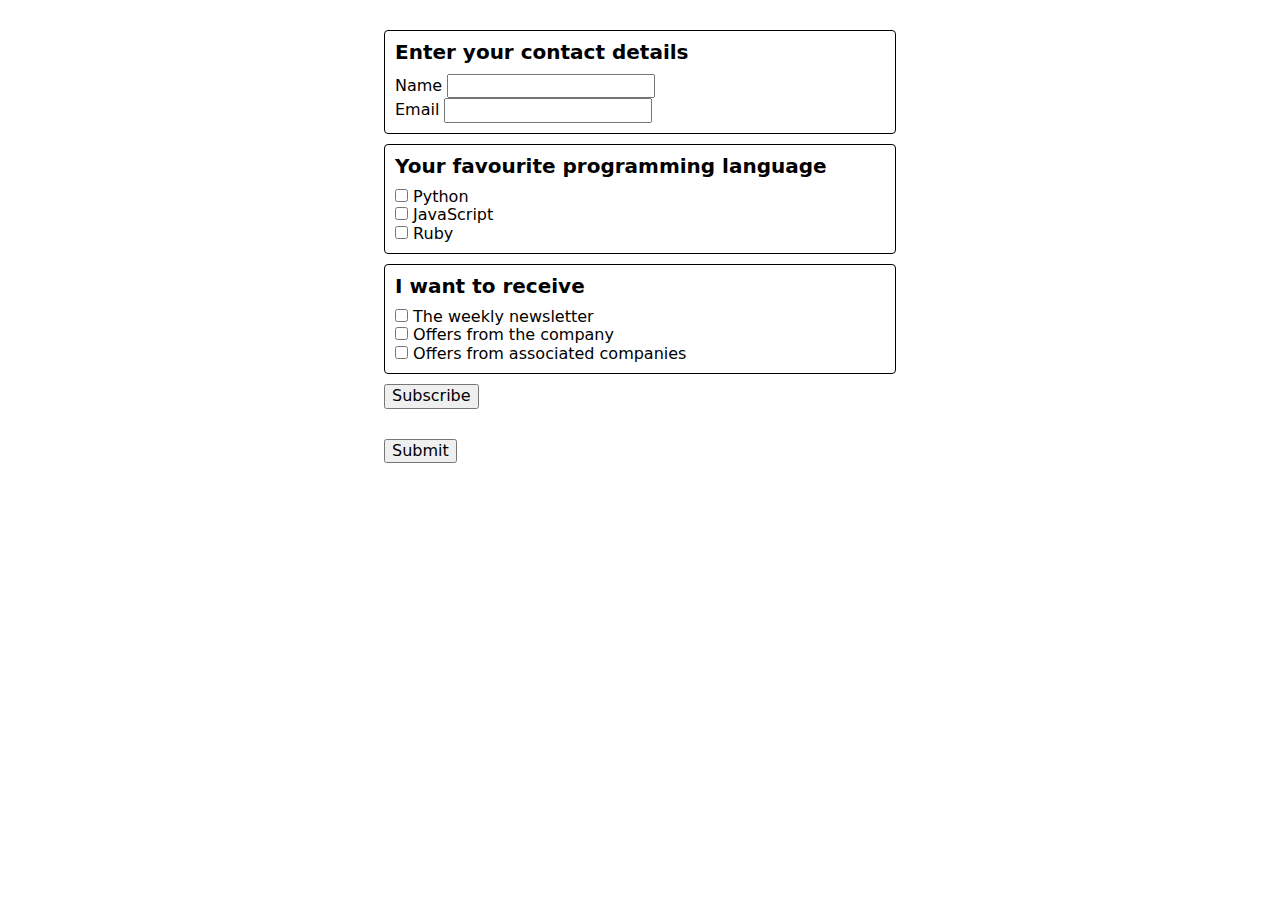
<file: index.html>
<!DOCTYPE html>
<html lang="en">
  <head>
    <meta charset="UTF-8" />
    <meta http-equiv="X-UA-Compatible" content="IE=edge" />
    <meta name="viewport" content="width=device-width, initial-scale=1.0" />
    <title>Module 6</title>

    <link rel="preconnect" href="https://fonts.googleapis.com" />
    <link rel="preconnect" href="https://fonts.gstatic.com" crossorigin />
    <link
      href="https://fonts.googleapis.com/css2?family=Montserrat:wght@400;600;700&display=swap"
      rel="stylesheet"
    />

    <link
      rel="stylesheet"
      href="https://cdn.jsdelivr.net/npm/modern-normalize@1.1.0/modern-normalize.min.css"
    />

    <link rel="stylesheet" href="./css/styles.css" />
  </head>

  <body>

    <!-- ====================================================== -->
    <div class="wrapper">
      <form class="form" name="" id="">
        <!-- Autofocus -->
        <!-- <div class="label-wrapper">
            <input class="input" type="text" id="name">
            <label for="name">Username</label>            
        </div> -->
        
        <!-- <label class="form-label">
          Username -->
          <!-- <input type="text" name="username" autofocus />
        </label>
        <label class="form-label">
          Email
          <input type="email" name="email" />
        </label> -->

        <!-- Placeholder -->
        <!-- <label class="form-label">
          Username
          <input type="text" name="username" placeholder="Jacob Mercer" />
        </label>
        <label class="form-label">
          Phone
          <input type="tel" name="phone" placeholder="+38 (099) - 11 - 11 - 111" >
        </label> -->

        <!-- Email & Password -->
        <!-- <label class="form-label">
          Email
          <input type="email" name="email" />
        </label>
        <label class="form-label">
          Password
          <input type="password" name="password" minlength="5" maxlength="12" />
        </label> -->

        <!-- Radio buttons -->
        <!-- <div class="radio-btn">
          <label class="">
            <input type="radio" name="color" value="button-1" checked />
            Button 1
          </label>
          <label class="">
            <input type="radio" name="color" value="button-2" />
            Button 2
          </label>
          <label class="">
            <input type="radio" name="color" value="button-3" />
            Button 3
          </label>
        </div> -->

        <!-- Checkboxes -->
        <!-- <div class="checkboxes">
          <label class="checkbox-label">
            <input type="checkbox" name="checkbox" value="checkbox-1" checked />
            <span>Checkbox 1</span>
          </label>
          <label class="">
            <input type="checkbox" name="checkbox" value="checkbox-2" checked />
            Checkbox 2
          </label>
          <label class="">
            <input type="checkbox" name="checkbox" value="checkbox-3" />
            Checkbox 3
          </label>
        </div> -->

        <!-- Numbers input -->
        <!-- <label class="form-label">
          Age
          <input
            type="number"
            name="age"
            value="0"
            step="1"
            min="18"
            max="100"
          />
        </label> -->

        <!-- Date & time -->
        <!-- <div class="date-time">
          <label class="form-label">
            Date
            <input type="date" min="1920-01-01" max="2020-01-01" />
          </label>

          <label class="form-label">
            Time
            <input type="time" />
          </label>

          <label class="form-label">
            Date and time
            <input
              type="datetime-local"
              min="1920-01-01T00:00"
              max="2020-01-01T00:00"
            />
          </label>
        </div> -->

        <!-- Tetxarea -->
        <!-- <label class="form-label">
          Feedback
          <textarea
            name="feedback"
            rows="5"
            placeholder="Type your message here..."
          ></textarea>
        </label> -->

        <!-- Form group -->
        <div
          class="form-group"
          role="group"
          aria-labelledby="contact-details-head"
        >
          <p id="contact-details-head">Enter your contact details</p>
          <label>
            Name
            <input type="text" name="username" />
          </label>
          <label>
            Email
            <input type="email" name="email" />
          </label>
        </div>
        <div class="form-group" role="group" aria-labelledby="language-head">
          <p id="language-head">Your favourite programming language</p>
          <label>
            <input type="checkbox" name="language" value="python" />
            Python
          </label>
          <label>
            <input type="checkbox" name="language" value="js" />
            JavaScript
          </label>
          <label>
            <input type="checkbox" name="language" value="ruby" />
            Ruby
          </label>
        </div>
        <div class="form-group" role="group" aria-labelledby="newsletter-head">
          <p id="newsletter-head">I want to receive</p>
          <label>
            <input type="checkbox" name="newsletter" value="weekly" />
            The weekly newsletter
          </label>
          <label>
            <input type="checkbox" name="newsletter" value="company_offers" />
            Offers from the company
          </label>
          <label>
            <input
              type="checkbox"
              name="newsletter"
              value="associated_offers"
            />
            Offers from associated companies
          </label>
        </div>
        <button type="submit">Subscribe</button>

        <button class="form-submit" type="submit">Submit</button>
      </form>
    </div>
  </body>
</html>
</file>
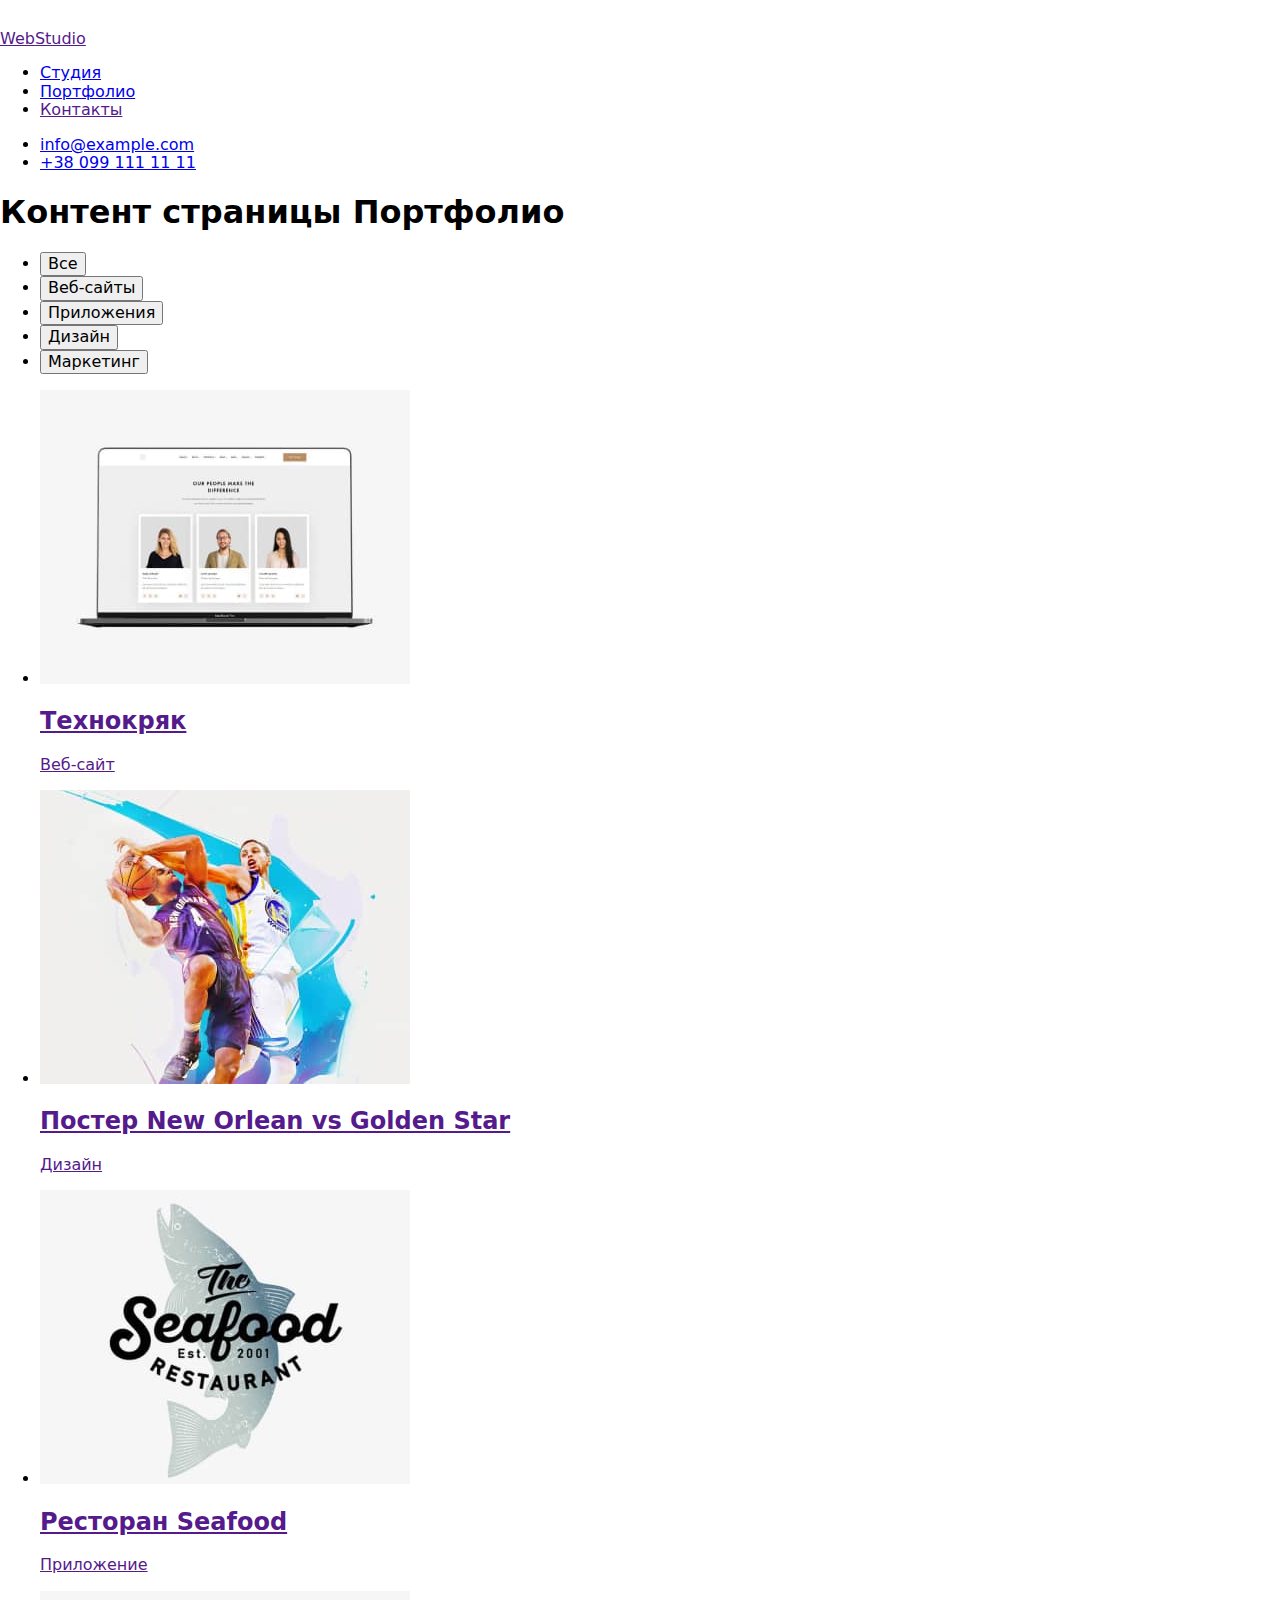
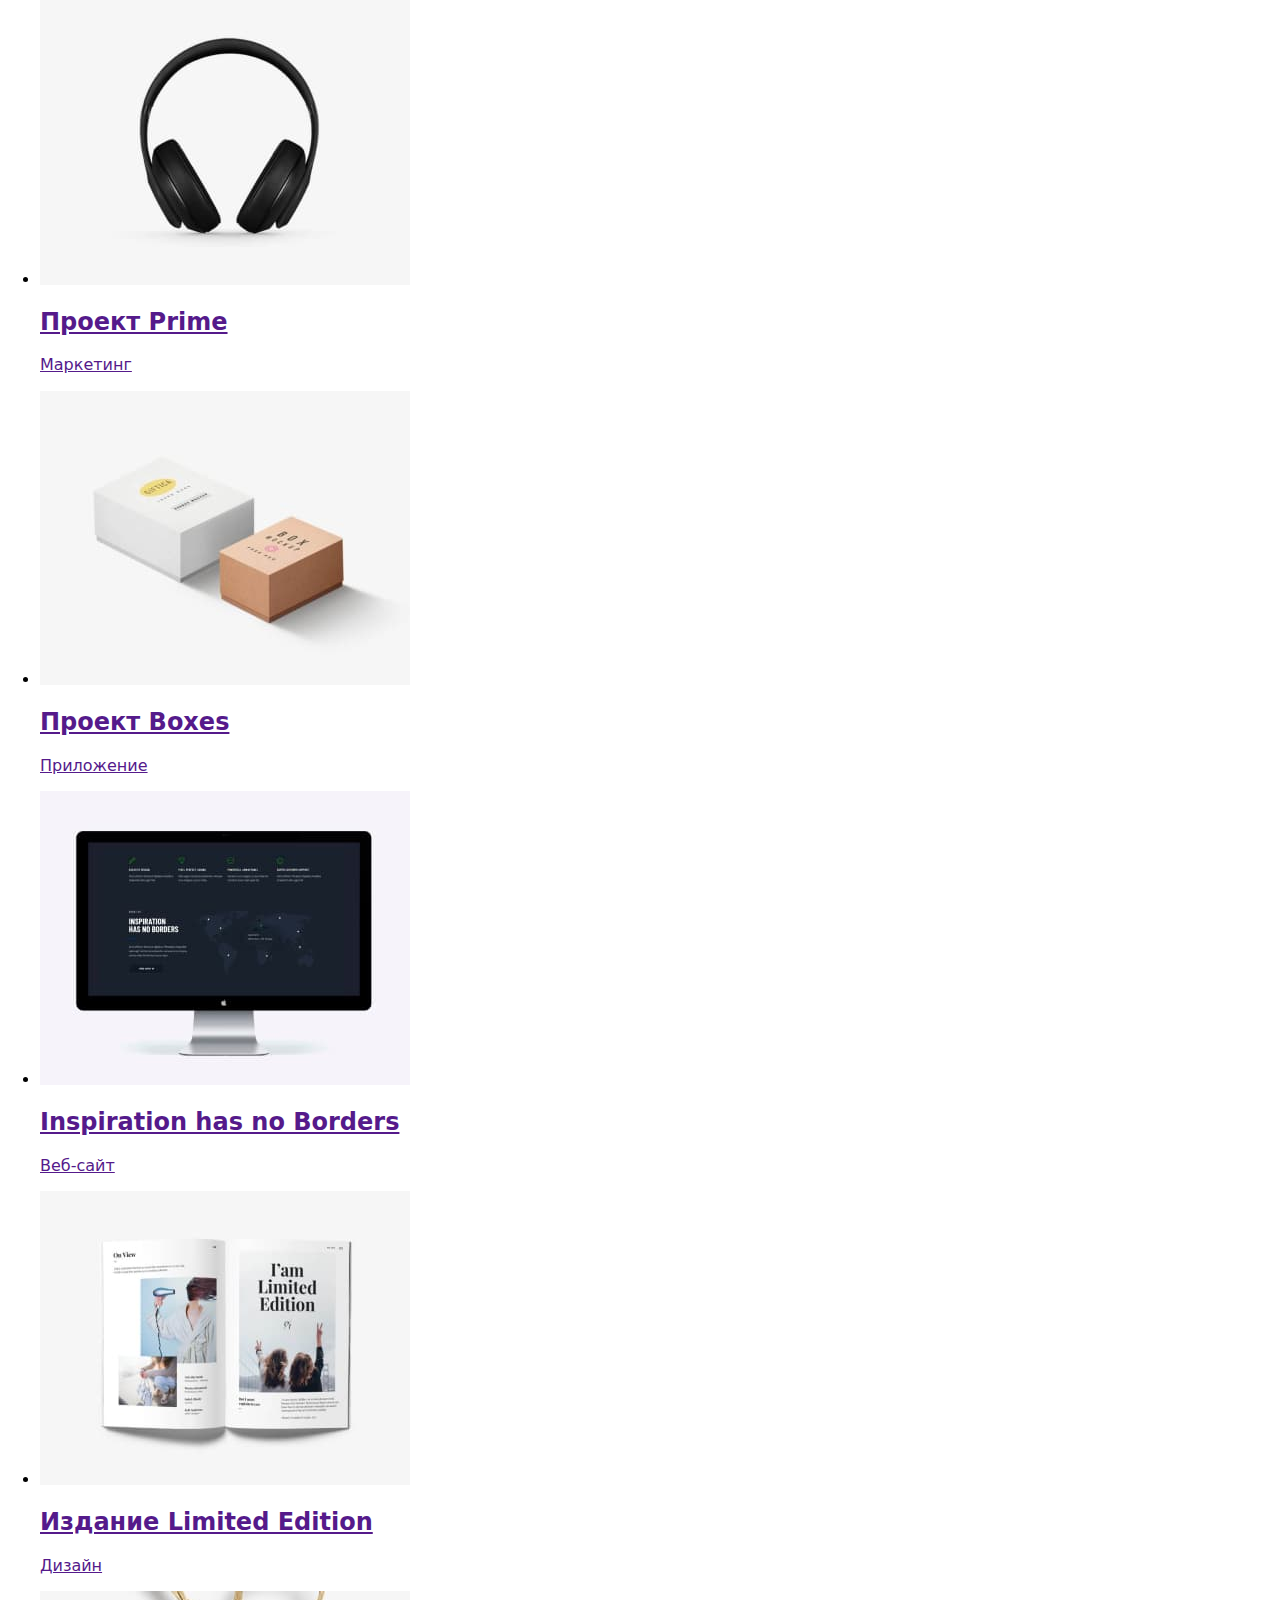
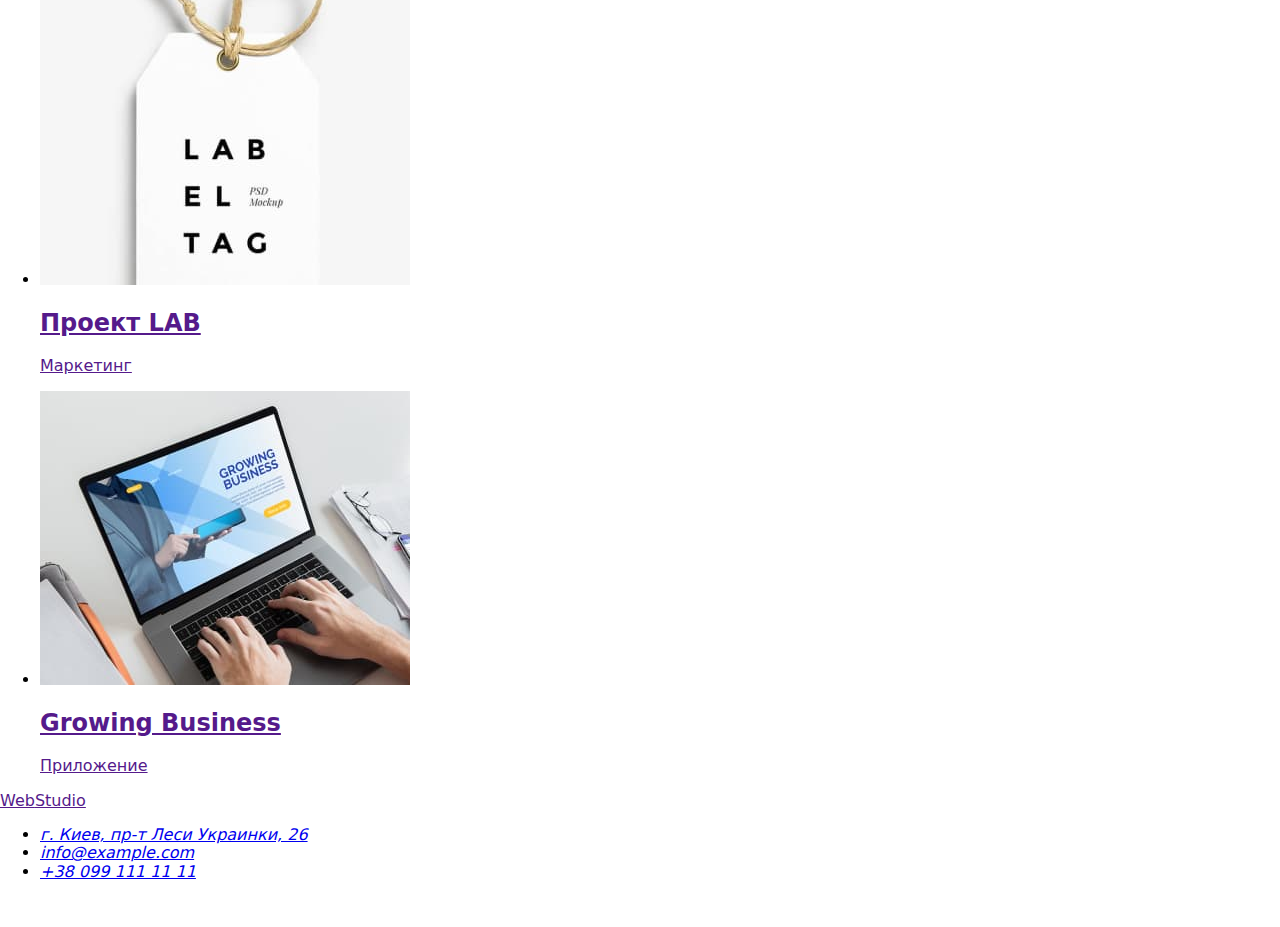
<file: portfolio.html>
<!DOCTYPE html>
<html lang="ru">

<head>
    <meta charset="UTF-8">
    <meta http-equiv="X-UA-Compatible" content="IE=edge">
    <meta name="webstudio" content="width=device-width, initial-scale=1.0">
    <title>WebStudio</title>
    <link href="https://fonts.googleapis.com/css2?family=Raleway:wght@700&family=Roboto:wght@400;500;700;900&display=swap"
        rel="stylesheet">
    <link rel="stylesheet" href="https://cdnjs.cloudflare.com/ajax/libs/modern-normalize/1.1.0/modern-normalize.min.css">
    <link rel="stylesheet" href="./css/styles.css" />
</head>


<body>
    <!-------------------------------HEADER---------------------------------->


    <header class="header-page">
        <div class="container header-container">
            <a class="logo" href="">Web<span class="logo-dark">Studio</span></a>
            <nav>
                <ul class="site-nav list">
                    <li class="site-nav-item"><a href="./index.html" class="site-nav-link">Студия</a></li>
                    <li class="site-nav-item"><a href="./portfolio.html" class="site-nav-link current">Портфолио</a></li>
                    <li class="site-nav-item"><a href="" class="site-nav-link">Контакты</a></li>
                </ul>
            </nav>
            <ul class="contacts">
                <li class="contacts-item"><a class="contacts-link" href="mailto:info@example.com"
                        target="_blank">info@example.com</a></li>
                <li class="contacts-item"><a class="contacts-link" href="tel:+380991111111">+38 099 111 11 11</a></li>
            </ul>
        </div>
    </header>


    <!-------------------------------GALERY----------------------------------->

        <main>
            <section class="section">
                <div class="container">
                <h1 class="visually-hidden">Контент страницы Портфолио</h1>
                <ul class="filter">
                    <li class="filter-item">
                        <button class="filter-button" type="button">Все</button>
                    </li>
                    <li class="filter-item">
                        <button class="filter-button" type="button">Веб-сайты</button>
                    </li>
                    <li class="filter-item">
                        <button class="filter-button" type="button">Приложения</button>
                    </li>
                    <li class="filter-item">
                        <button class="filter-button" type="button">Дизайн</button>              
                    </li>
                    <li class="filter-item">
                        <button class="filter-button" type="button">Маркетинг</button>
                    </li>
                </ul>


                <ul class="galery list">
                    <li class="galery-item">
                        <a href="">
                            <img src="./images/portfolio1.jpg" 
                            alt="" 
                            width="370"
                            height="294">
                            <div class="galery-item-content">
                            <h2 class="galery-title">Технокряк</h2> 
                            <p class="galery-text">Веб-сайт</p>
                            </div>
                        </a>
                        
                    </li>
                    <li class="galery-item">
                        <a href="">
                            <img src="./images/portfolio2.jpg" 
                            alt="" 
                            width="370" 
                            height="294">
                            <div class="galery-item-content">
                            <h2 class="galery-title">Постер New Orlean vs Golden Star</h2>
                            <p class="galery-text">Дизайн</p>
                            </div>
                        </a>
                    </li>
                    <li class="galery-item">
                        <a href="">
                            <img src="./images/portfolio3.jpg" 
                            alt="" 
                            width="370" 
                            height="294">
                            <div class="galery-item-content">
                            <h2 class="galery-title">Ресторан Seafood</h2> 
                            <p class="galery-text">Приложение</p>
                            </div>
                        </a>                         
                    </li>
                    <li class="galery-item">
                        <a href="">
                            <img src="./images/portfolio4.jpg" 
                            alt="" 
                            width="370" 
                            height="294">
                            <div class="galery-item-content">
                            <h2 class="galery-title">Проект Prime</h2> 
                            <p class="galery-text">Маркетинг</p>
                            </div>
                        </a>                        
                    </li>
                    <li class="galery-item">
                        <a href="">
                            <img src="./images/portfolio5.jpg" 
                            alt="" 
                            width="370" 
                            height="294">
                            <div class="galery-item-content">
                            <h2 class="galery-title">Проект Boxes</h2> 
                            <p class="galery-text">Приложение</p>
                            </div>
                        </a>
                    </li>
                    <li class="galery-item">
                        <a href="">
                            <img src="./images/portfolio6.jpg" 
                            alt="" 
                            width="370"
                            height="294">
                            <div class="galery-item-content">
                            <h2 class="galery-title">Inspiration has no Borders</h2>
                            <p class="galery-text">Веб-сайт</p>
                            </div>
                        </a>                        
                    </li>
                    <li class="galery-item">
                        <a href="">
                            <img src="./images/portfolio7.jpg" 
                            alt="" 
                            width="370" 
                            height="294">
                            <div class="galery-item-content">
                            <h2 class="galery-title">Издание Limited Edition</h2> 
                            <p class="galery-text">Дизайн</p>
                            </div>
                        </a>                        
                    </li>
                    <li class="galery-item">
                        <a href="">
                            <img src="./images/portfolio8.jpg" 
                            alt="" 
                            width="370" 
                            height="294">
                            <div class="galery-item-content">
                            <h2 class="galery-title worklist">Проект LAB</h2>
                            <p class="galery-text">Маркетинг</p>
                            </div>
                        </a>                        
                    </li>
                    <li class="galery-item">
                        <a href="">
                            <img src="./images/portfolio9.jpg" 
                            alt="" 
                            width="370" 
                            height="294">
                            <div class="galery-item-content">
                            <h2 class="galery-title">Growing Business</h2>
                            <p class="galery-text">Приложение</p>
                            </div>
                        </a>                        
                    </li>
                </ul>
                </div>
            </section>           
        </main>
        
        
        <!-------------------------------FOOTER-------------------------------->

        <footer class="footer">
            <div class="container footer-container">
                <a class="logo logo-footer" href="">Web<span class="logo-light">Studio</span></a>
                <address class="adress">
                    <ul class="footer-contacts">
                        <li class="footer-contacts-item"><a class="footer-contact-link white"
                                href="https://goo.gl/maps/ULEKr4xhVnMLPp338" target="_blank" rel="noopener noreferrer">г. Киев,
                                пр-т Леси
                                Украинки,
                                26</a></li>
                        <li class="footer-contacts-item"><a class="footer-contacts-link" href="mailto:info@example.com"
                                target="_blank">info@example.com </a></li>
                        <li class="footer-contacts-item"><a class="footer-contacts-link" href="tel:+380991111111">+38 099 111 11
                                11</a></li>
                    </ul>
                </address>
            </div>
        </footer>
</body>

</html>
</file>
<file: css/styles.css>
body {
  padding-top: 30px;
  padding-bottom: 30px;
}
button {
  cursor: pointer;
}

.wrapper {
  width: 40vw;

  margin: 0 auto;
}

.form-label {
  display: flex;
  flex-direction: column;

  margin-bottom: 15px;
}

.label-wrapper {
  position: relative;
}

.label-wrapper label {
  position: absolute;
  top: 50%;
  left: 10px;
  transform: translateY(-50%);
  transition: transform 300ms ease;
}

.input:focus + label {
  transform: translateY(-35px);
}

.radio-btn,
.checkboxes {
  margin-bottom: 20px;
}

.date-time {
  width: 350px;
}

.form-group {
  display: flex;
  flex-direction: column;
  padding: 10px;
  margin-bottom: 10px;
  border: 1px solid black;
  border-radius: 4px;
}

.form-group p {
  margin-top: 0;
  margin-bottom: 10px;
  font-weight: 700;
  font-size: 20px;
}

.form-submit {
  display: block;
  margin-top: 30px;
}

.checkbox-label {
  color: #000000;
  /* display: flex;
  flex-direction: column-reverse; */
}

.label-wrapper {
  position: relative;
}
.label-wrapper label {
  position: absolute;
  top: 50%;
  left: 10px;
  transform: translateY(-50%);
  transition: transform 300ms ease;
}
.input:focus + label {
  transform: translateY(-30px);
}
</file>
